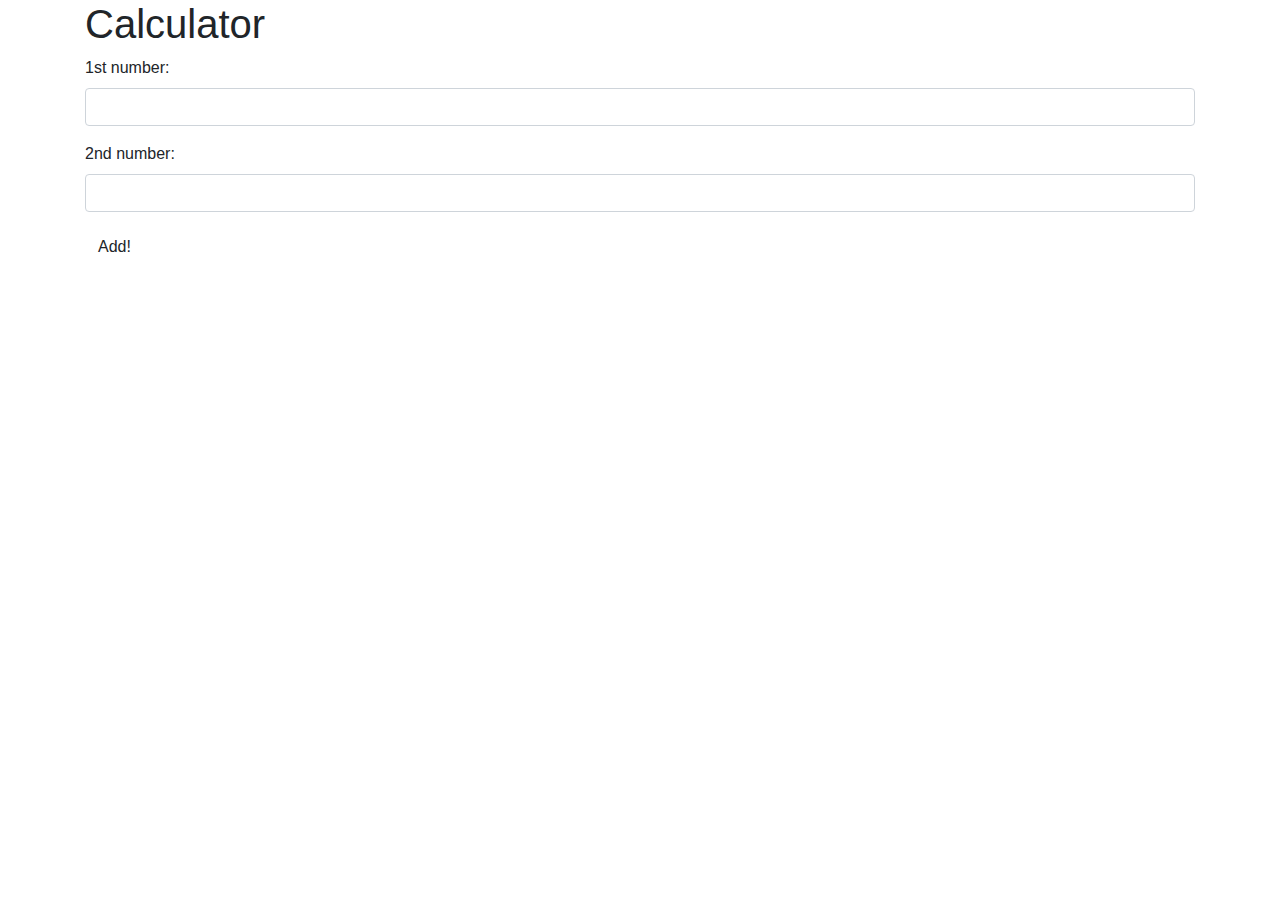
<file: index.html>
<!DOCTYPE html>
<html lang="en-US">
<head>
  <title>Calculator</title>
  <link href="css/bootstrap.css" rel="stylesheet" type="text/css">
  <link href="css/styles.css" rel="stylesheet" type="text/css">
  <script src="js/jquery-3.6.0.js"></script>
  <script src="js/scripts.js"></script>
</head>
<body>
  <div class="container">
    <h1>Calculator</h1>
    <form id="add">
      <div class="form-group">
        <label for="add1">1st number:</label>
        <input id="add1" class="form-control" type="text">
      </div>
      <div class="form-group">
        <label for="add2">2nd number:</label>
        <input id="add2" class="form-control" type="text">
      </div>
      <button type="submit" class="btn">Add!</button>
    </form>
    <div id="output">
      
    </div>
  </div>
</body>
</html>
</file>
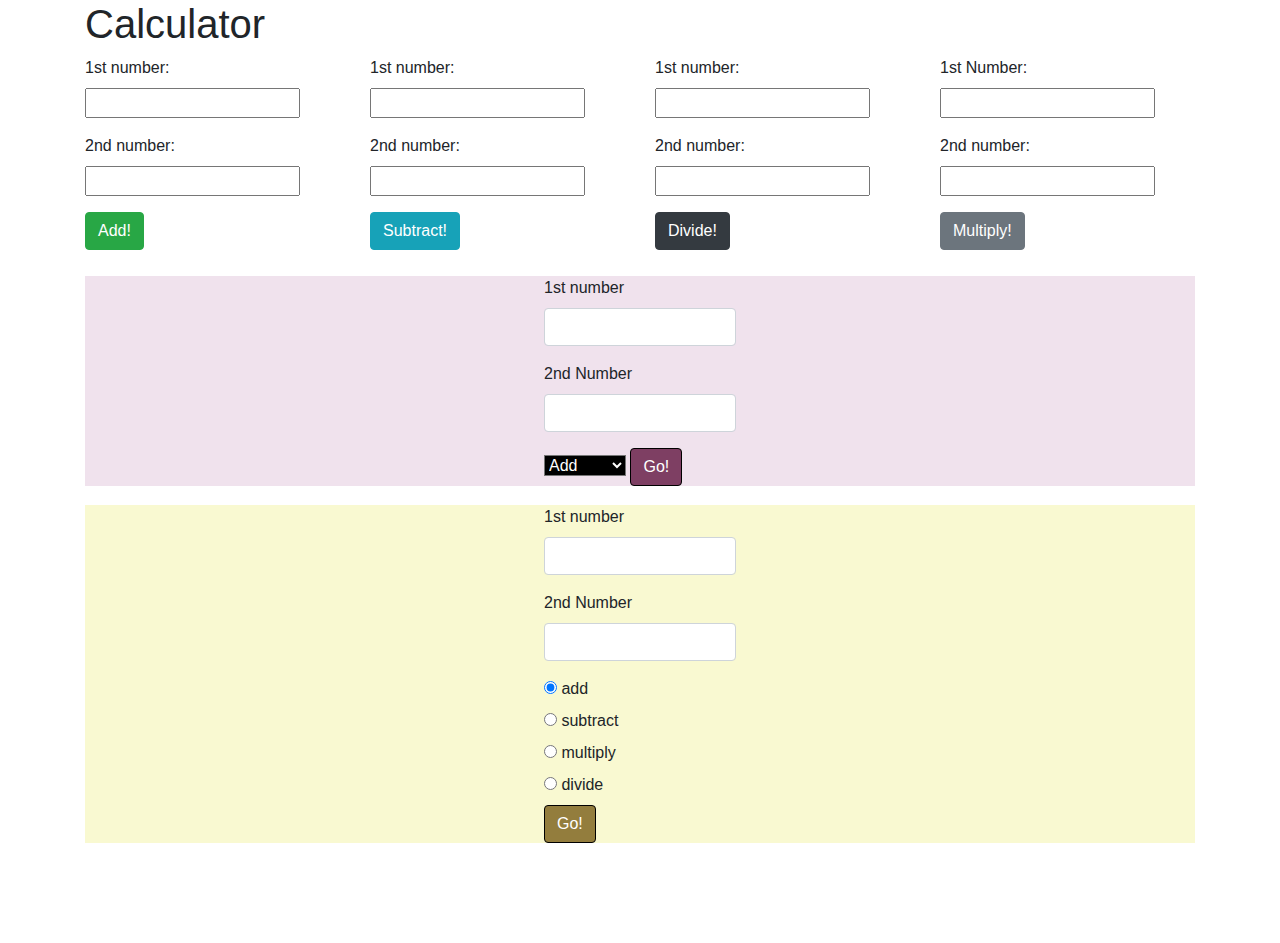
<file: calc.html>
<!DOCTYPE html>
<html lang="en-US">
<head>
  <title>Calculator</title>
  <link href="css/bootstrap.css" rel="stylesheet" type="text/css">
  <link href="css/styles.css" rel="stylesheet" type="text/css">
  <script src="js/jquery-3.6.0.js"></script>
  <script src="js/scripts.js"></script>
</head>
<body>
  <div class="container">
    <h1>Calculator</h1>
    <div class='row'>
      <div class='col-3'>
        <form id="add">
          <div class="form-group">
            <label for="add1">1st number:</label>
            <input id="add1" type="text">
          </div>
          <div class="form-group">
            <label for="add2">2nd number:</label>
            <input id="add2" type="text">
          </div>
          <button type="submit" class="btn btn-success">Add!</button>
        </form>
        <div id="output-add" class='result'>
        </div>
      </div>

      <div class='col-3'>
        <form id="subtract">
          <div class="form-group">
            <label for="subtract1">1st number:</label>
            <input id="subtract1" type="text">
          </div>
          <div class="form-group">
            <label for="subtract2">2nd number:</label>
            <input id="subtract2" type="text">
          </div>
          <button type="submit" class="btn btn-info">Subtract!</button>
        </form>
        <div id="output-subtract" class='result'>
        </div>
      </div>

      <div class='col-3'>
        <form id="divide">
          <div class="form-group">
            <label for="divide1">1st number:</label>
            <input id="divide1" type="text">
          </div>
          <div class="form-group">
            <label for="divide2">2nd number:</label>
            <input id="divide2" type="text">
          </div>
          <button type="submit" class="btn btn-dark">Divide!</button>
        </form>
        <div id="output-divide" class='result'>
        </div>
      </div>

      <div class='col-3'>
        <form id='multiply'>
          <div class="form-group">
            <label for='multiply1'>1st Number:</label>
            <input id='multiply1' type='text'>
          </div>
          <div class='form-group'>
            <label for='multiply2'>2nd number:</label>
            <input id='multiply2' type='text'>
          </div>
          <button type='submit' class='btn btn-secondary'>Multiply!</button>
        </form>
        <div id='output-multiply' class='result'>
        </div>
      </div>
    </div> 
    <!-- below uses the selector type -->
    <div class='select'>
      <div class='col-4'>
        <form id='operations'>
          <div class='form-group'>
            <label for='op1'>1st number</label>
            <input id='op1' type='text' class='form-control'>
          </div>
          <div class='form-group'>
            <label for='op2'>2nd Number</label>
            <input id='op2' type='text' class='form-control'>
          </div>
          <select id='operator'>
            <option value='add'>Add</option>
            <option value='subtract'>Subtract</option>
            <option value='divide'>Divide</option>
            <option value='multiply'>Multiply</option>
          </select>
          <button type='submit' class='btn btn-danger'>Go!</button>
        </form>
        <div id='output-all' class='select-result'>        
        </div>
      </div>
    </div>
    <!-- below uses the radio type-->
    <div class='checked'>
      <div class='col-4'>
        <form id='calc'>
          <div class='form-group'>
            <label for='radio1'>1st number</label>
            <input id='radio1' type='text' class='form-control'>
          </div>
          <div class='form-group'>
            <label for='radio2'>2nd Number</label>
            <input id='radio2' type='text' class='form-control'>
          </div>
          <div class='radio'>
            <label>
              <input type='radio' name ='operator' value='add' checked>
              add
            </label>
          </div>
          <div class='radio'>
            <label>
              <input type='radio' name='operator' value='subtract'>
              subtract
            </label>
          </div>
          <div class='radio'>
            <label>
              <input type='radio' name='operator' value='multiply'>
              multiply
            </label>
          </div>
          <div class='radio'>
            <label>
              <input type='radio' name='operator' value='divide'>
              divide
            </label>
          </div>
          <button type='submit' class='btn btn-warning'>Go!</button>
        </form>
        <div id='radio-all' class='radio-result'>        
        </div>
      </div>
    </div>
  </div>
</body>
</html>
</file>
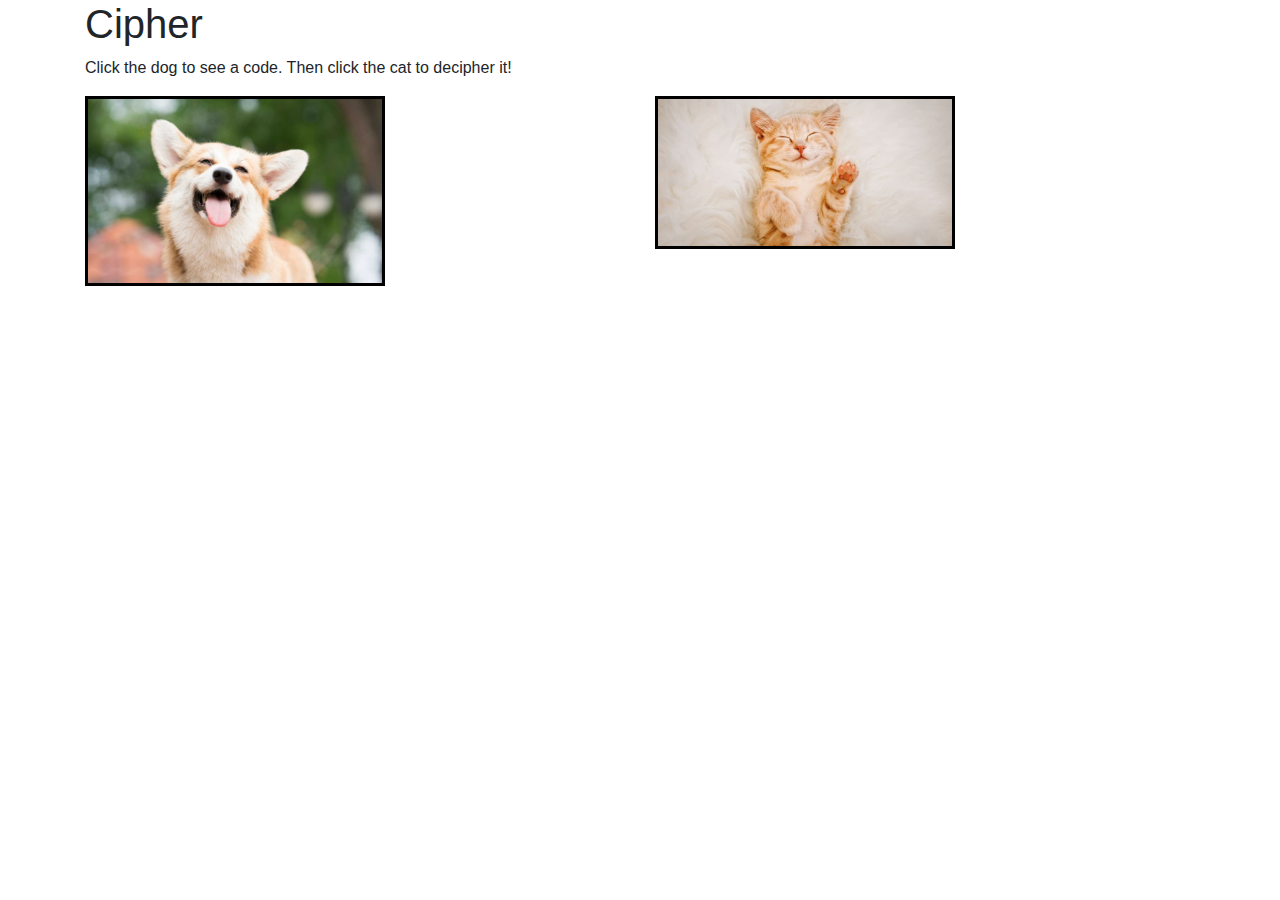
<file: cipher.html>
<!DOCTYPE html>
<html lang="en-US">
<head>
  <title>Cipher</title>
  <link href="css/bootstrap.css" rel="stylesheet" type="text/css">
  <link href="css/styles.css" rel="stylesheet" type="text/css">
  <script src="js/jquery-3.6.0.js"></script>
  <script src="js/scripts2.js"></script>
</head>
<body>
  <div class = "container">
    <h1>Cipher</h1>
    <p>Click the dog to see a code. Then click the cat to decipher it!</p>
    <div class="row">
      <div class="col-6">
        <p id="dog"><img src="img/dog.jpeg" id="crypt" class="img-center"></p>
      </div>
      <div class="col-6">
        <p id="cat"><img src="img/cat.jpeg" class="img-center"></p>
      </div>
      <div id="all">
        <div id ="target-show">
          <p id="target"></p>
        </div>
        <div id="target-hide">
        </div>
        <div id="og-show">
          <p id = "original"></p>
        </div>
      </div>
      <div id="all-hidden">
      </div>
    </div>

  </div>
  </script>
</body>
</html>

<!-- <p id = "showing">
  <p id="target"></p>
</p>

<p id = "hidden">
</p>

<p id = "og-showing">
  <p id = "original"></p>
</p>

<p id = "og-hidden">
  <p id = "original"></p> -->
</file>
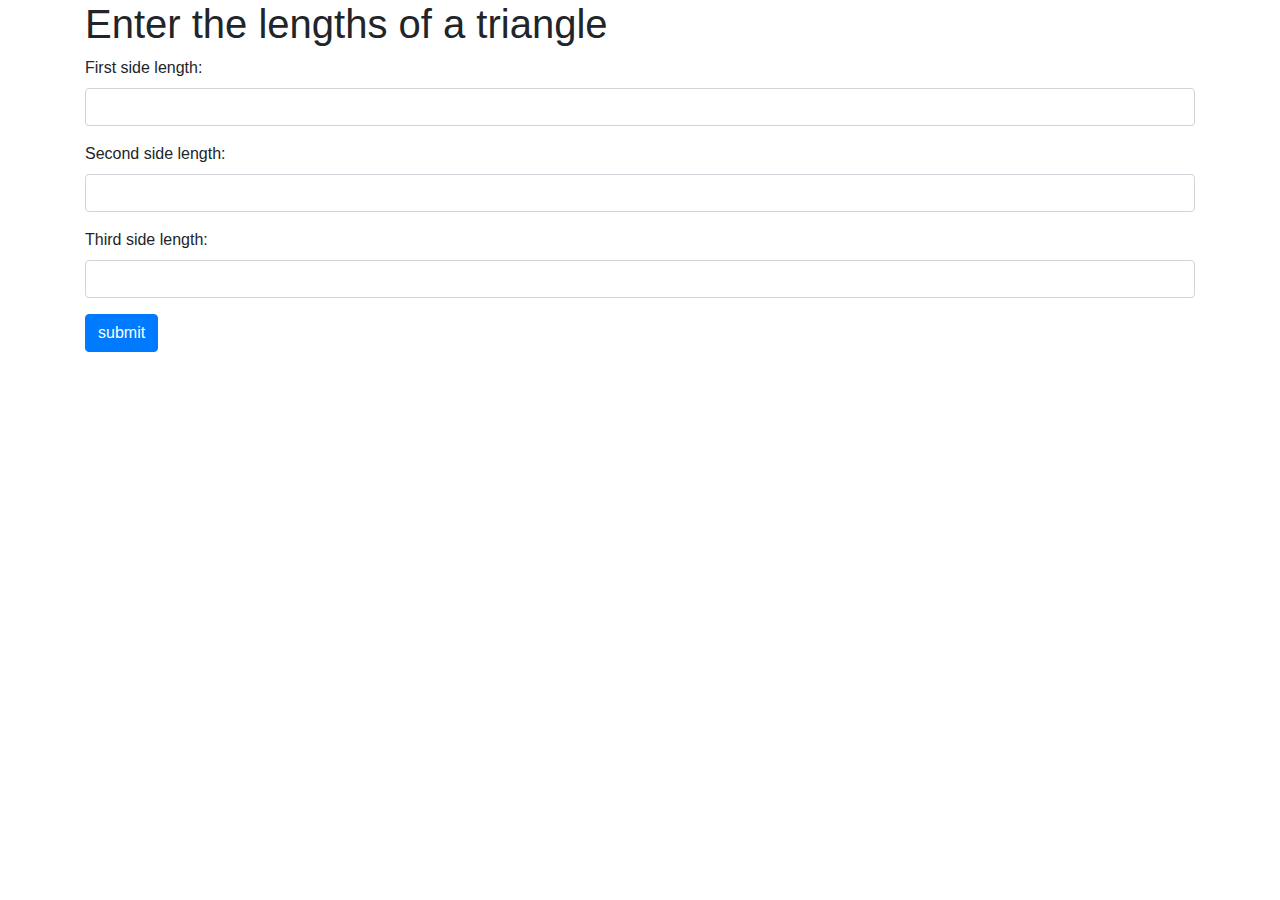
<file: triangle.html>
<!DOCTYPE html>
<html lang="en-US">
<head>
  <link href="css/bootstrap.css" rel="stylesheet" type="text/css">
  <link href="css/t-styles.css" rel="stylesheet" type="text/css">
  <script src="js/jquery-3.6.0.js"></script>
  <script src="js/t-scripts.js"></script>
  <title>Triangle Checker</title>
</head>
<body>
  <div class="container">
    <h1>Enter the lengths of a triangle</h1>
    <div>
      <form id="formOne">
        <div class="form-group">
          <label for="side1">First side length:</label>
          <input id="side1" class="form-control" type="text">
        </div>
        <div class="form-group">
          <label for="side2">Second side length:</label>
          <input id="side2" class="form-control" type="text">
        </div>
        <div class="form-group">
          <label for="side3">Third side length:</label>
          <input id="side3" class="form-control" type="text">
        </div>

        <button type="submit" class="btn btn-primary">submit</button>
      </form>
    </div>


    <div id="output1">
      <h1>Triangle Type: <span class="tri-type"></span></h1>
    </div>
    <div id="output2">
      <h1>Sorry, no triangle for you.</h1>
    </div>
  </div>
</body>
</html>
</file>
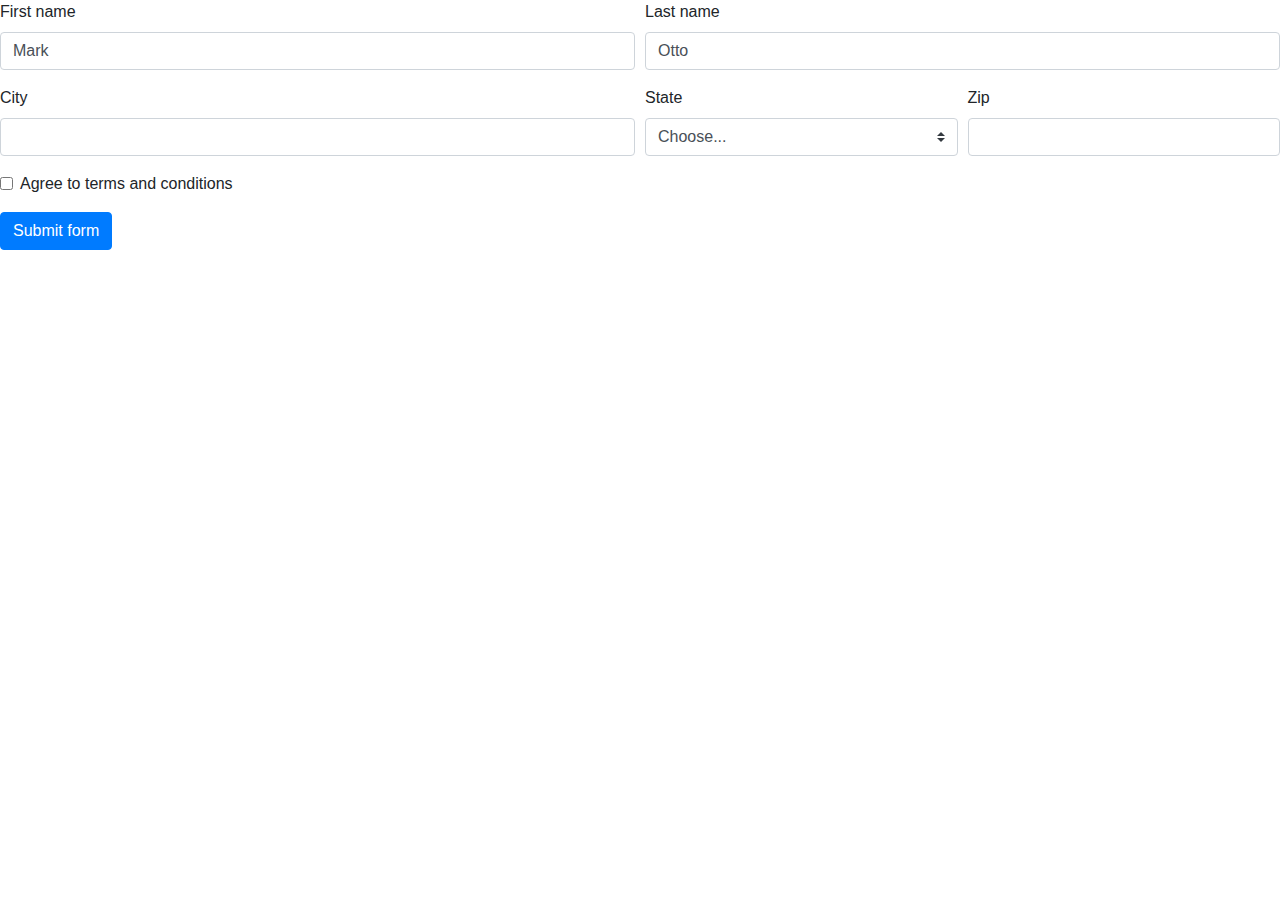
<file: vote-draft.html>
<html lang='en-US'>
<head>
  <link href='css/bootstrap.css' rel='stylesheet' type='text/css'>
  <link href='css/vote-styles.css'rel='stylesheet'type='text/css'>
  <script src='js/jquery-3.6.0.js'></script>
  <script src='js/vote-scripts.js'></script>
  <title>Voting</title>
</head>
<body>
  <form class="needs-validation" novalidate>
    <div class="form-row">
      <div class="col-md-6 mb-3">
        <label for="validationCustom01">First name</label>
        <input type="text" class="form-control" id="validationCustom01" value="Mark" required>
        <div class="valid-feedback">
          Looks good!
        </div>
      </div>
      <div class="col-md-6 mb-3">
        <label for="validationCustom02">Last name</label>
        <input type="text" class="form-control" id="validationCustom02" value="Otto" required>
        <div class="valid-feedback">
          Looks good!
        </div>
      </div>
    </div>
    <div class="form-row">
      <div class="col-md-6 mb-3">
        <label for="validationCustom03">City</label>
        <input type="text" class="form-control" id="validationCustom03" required>
        <div class="invalid-feedback">
          Please provide a valid city.
        </div>
      </div>
      <div class="col-md-3 mb-3">
        <label for="validationCustom04">State</label>
        <select class="custom-select" id="validationCustom04" required>
          <option selected disabled value="">Choose...</option>
          <option>...</option>
        </select>
        <div class="invalid-feedback">
          Please select a valid state.
        </div>
      </div>
      <div class="col-md-3 mb-3">
        <label for="validationCustom05">Zip</label>
        <input type="text" class="form-control" id="validationCustom05" required>
        <div class="invalid-feedback">
          Please provide a valid zip.
        </div>
      </div>
    </div>
    <div class="form-group">
      <div class="form-check">
        <input class="form-check-input" type="checkbox" value="" id="invalidCheck" required>
        <label class="form-check-label" for="invalidCheck">
          Agree to terms and conditions
        </label>
        <div class="invalid-feedback">
          You must agree before submitting.
        </div>
      </div>
    </div>
    <button class="btn btn-primary" type="submit">Submit form</button>
  </form>
  
  <script>
  // Example starter JavaScript for disabling form submissions if there are invalid fields
  (function() {
    'use strict';
    window.addEventListener('load', function() {
      // Fetch all the forms we want to apply custom Bootstrap validation styles to
      var forms = document.getElementsByClassName('needs-validation');
      // Loop over them and prevent submission
      var validation = Array.prototype.filter.call(forms, function(form) {
        form.addEventListener('submit', function(event) {
          if (form.checkValidity() === false) {
            event.preventDefault();
            event.stopPropagation();
          }
          form.classList.add('was-validated');
        }, false);
      });
    }, false);
  })();
  </script>
</body>
</file>
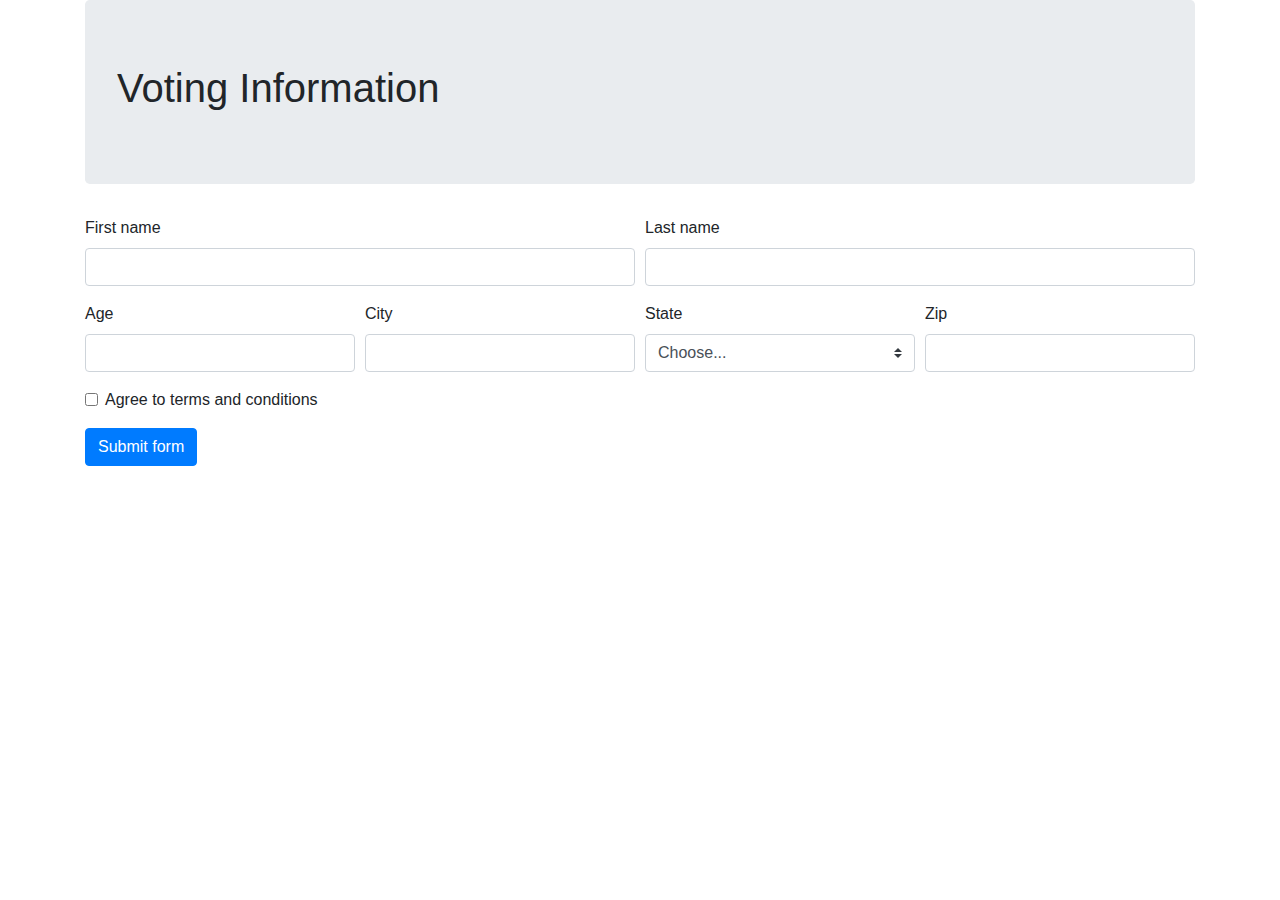
<file: vote.html>
<!DOCTYPE html>
<html lang='en-US'>
<head>
  <link href='css/bootstrap.css' rel='stylesheet' type='text/css'>
  <link href='css/vote-styles.css'rel='stylesheet'type='text/css'>
  <script src='js/jquery-3.6.0.js'></script>
  <script src='js/vote2-scripts.js'></script>
  <title>Voting</title>
</head>
<body>
  <div class='container'>
    <div class='jumbotron'>
      <h1>Voting Information</h1>
    </div>
    <form id ='user-info' class="needs-validation" novalidate>
      <div class="form-row">
        <div class="col-md-6 mb-3">
          <label for="validationCustom01">First name</label>
          <input type="text" class="form-control" id="validationCustom01" required>
          <div class="valid-feedback">
            Looks good!
          </div>
        </div>
        <div class="col-md-6 mb-3">
          <label for="validationCustom02">Last name</label>
          <input type="text" class="form-control" id="validationCustom02" required>
          <div class="valid-feedback">
            Looks good!
          </div>
        </div>
      </div>
      <div class="form-row">
        <div class="col-md-3 mb-3">
          <label for="validationCustom06">Age</label>
          <input type="text" class="form-control" id="validationCustom06" required>
          <div class="invalid-feedback">
            Please provide a valid age.
          </div>
        </div>
        <div class="col-md-3 mb-3">
          <label for="validationCustom03">City</label>
          <input type="text" class="form-control" id="validationCustom03" required>
          <div class="invalid-feedback">
            Please provide a valid city.
          </div>
        </div>
        <div class="col-md-3 mb-3">
          <label for="validationCustom04">State</label>
          <select class="custom-select" id="validationCustom04" required>
            <option selected disabled value="">Choose...</option>
            <option value='best-coast'>CA</option>

          </select>
          <div class="invalid-feedback">
            Please select a valid state.
          </div>
        </div>
        <div class="col-md-3 mb-3">
          <label for="validationCustom05">Zip</label>
          <input type="text" class="form-control" id="validationCustom05" required>
          <div class="invalid-feedback">
            Please provide a valid zip.
          </div>
        </div>
      </div>
      <div class="form-group">
        <div class="form-check">
          <input class="form-check-input" type="checkbox" value="" id="invalidCheck" required>
          <label class="form-check-label" for="invalidCheck">
            Agree to terms and conditions
          </label>
          <div class="invalid-feedback">
            You must agree before submitting.
          </div>
        </div>
      </div>
      <button class="btn btn-primary" type="submit">Submit form</button>
    </form>

  <script>
    // Example starter JavaScript for disabling form submissions if there are invalid fields
    (function() {
      'use strict';
      window.addEventListener('load', function() {
        // Fetch all the forms we want to apply custom Bootstrap validation styles to
        var forms = document.getElementsByClassName('needs-validation');
        // Loop over them and prevent submission
        var validation = Array.prototype.filter.call(forms, function(form) {
          form.addEventListener('submit', function(event) {
            if (form.checkValidity() === false) {
              event.preventDefault();
              event.stopPropagation();
            }
            form.classList.add('was-validated');
          }, false);
        });
      }, false);
    })();
    </script>

    <div id='adult'>

      <h1>Welcome <span class='name'></span>! Please see make sure you vote in the upcoming election!</h1>
      <div id='vote'>Lorem ipsum dolor sit amet, consectetur adipiscing elit, sed do eiusmod tempor incididunt ut labore et dolore magna aliqua. Ut enim ad minim veniam, quis nostrud exercitation ullamco laboris nisi ut aliquip ex ea commodo consequat. Duis aute irure dolor in reprehenderit in voluptate velit esse cillum dolore eu fugiat nulla pariatur. Excepteur sint occaecat cupidatat non proident, sunt in culpa qui officia deserunt mollit anim id est laborum.</div>

    </div>

    <div id="underage">
      <h1>Welcome <span class='name'></span>! You cannot vote yet, but please see information about the voting process and age requirements.</h1>
      <div id='vote'>Lorem ipsum dolor sit amet, consectetur adipiscing elit, sed do eiusmod tempor incididunt ut labore et dolore magna aliqua. Ut enim ad minim veniam, quis nostrud exercitation ullamco laboris nisi ut aliquip ex ea commodo consequat. Duis aute irure dolor in reprehenderit in voluptate velit esse cillum dolore eu fugiat nulla pariatur. Excepteur sint occaecat cupidatat non proident, sunt in culpa qui officia deserunt mollit anim id est laborum.</div>
    </div>
    

  </div>
</body>
</html>
</file>
<file: css/styles.css>
.img-center {
  width: 300px;
  border: 3px solid black;
  cursor: pointer;
}

#target-show {
  display: none;
}

#og-show {
  display: none;
}

.result {
  background-color: rgb(219, 244, 236);
  width: 75%;
  margin-top: 10%;
  text-align: center;
  font-size: 30px;
  text-shadow: 2px 2px white;
}

.select {
  display: block;
  margin: auto;
  width: auto;
  padding-left: 40%;
  background-color: rgb(240, 226, 237);
} 

.select-result {
  background-color: white;
  width: 75%;
  margin-top: 10%;
  text-align: center;
  font-size: 30px;
  text-shadow: 2px 2px rgb(189, 155, 177);
}

#operator {
  background-color: black;
  color: white;
  width: auto;
}

.btn-danger {
  background-color: rgb(126, 63, 99);
  border: 1px solid black;
  width: auto;
}

.btn-danger:hover {
  background-color: rgb(0, 0, 0);
  border: 1px solid black;
  color: white;
  width: auto;
}

.btn-danger:active {
  background-color: rgb(0, 0, 0);
  border: 1px solid black;
  color: white;
  width: auto;
}

.btn-danger:focus, .btn-danger.focus {
  color: #fff;
  background-color: #000000;
  border-color: #000000;
  box-shadow: 0 0 0 0.2rem rgba(225, 83, 97, 0.5);
}

.btn-warning {
  background-color: rgb(147, 125, 61);
  border: 1px solid black;
  color: white;
  width: auto;
}

.btn-warning:hover {
  background-color: rgb(0, 0, 0);
  border: 1px solid black;
  color: white;
  width: auto;
}

.btn-warning:active {
  background-color: rgb(0, 0, 0);
  border: 1px solid black;
  color: white;
  width: auto;
}

.btn-warning:focus, .btn-warning.focus {
  color: #fff;
  background-color: #000000;
  border-color: #000000;
  box-shadow: 0 0 0 0.2rem rgba(225, 83, 97, 0.5);
}
.checked {
  display: block;
  margin: auto;
  width: auto;
  padding-left: 40%;
  background-color: rgb(249, 249, 209);
  margin-bottom: 100px;
} 

.radio-result {
  background-color: white;
  width: 75%;
  margin-top: 10%;
  text-align: center;
  font-size: 30px;
  text-shadow: 2px 2px rgb(149, 150, 122);
}
</file>
<file: css/t-styles.css>
#output1, #output2 {
  display: none;
}
</file>
<file: css/vote-styles.css>
#underage {
  display: none;
}

#adult {
  display: none;
}
</file>
